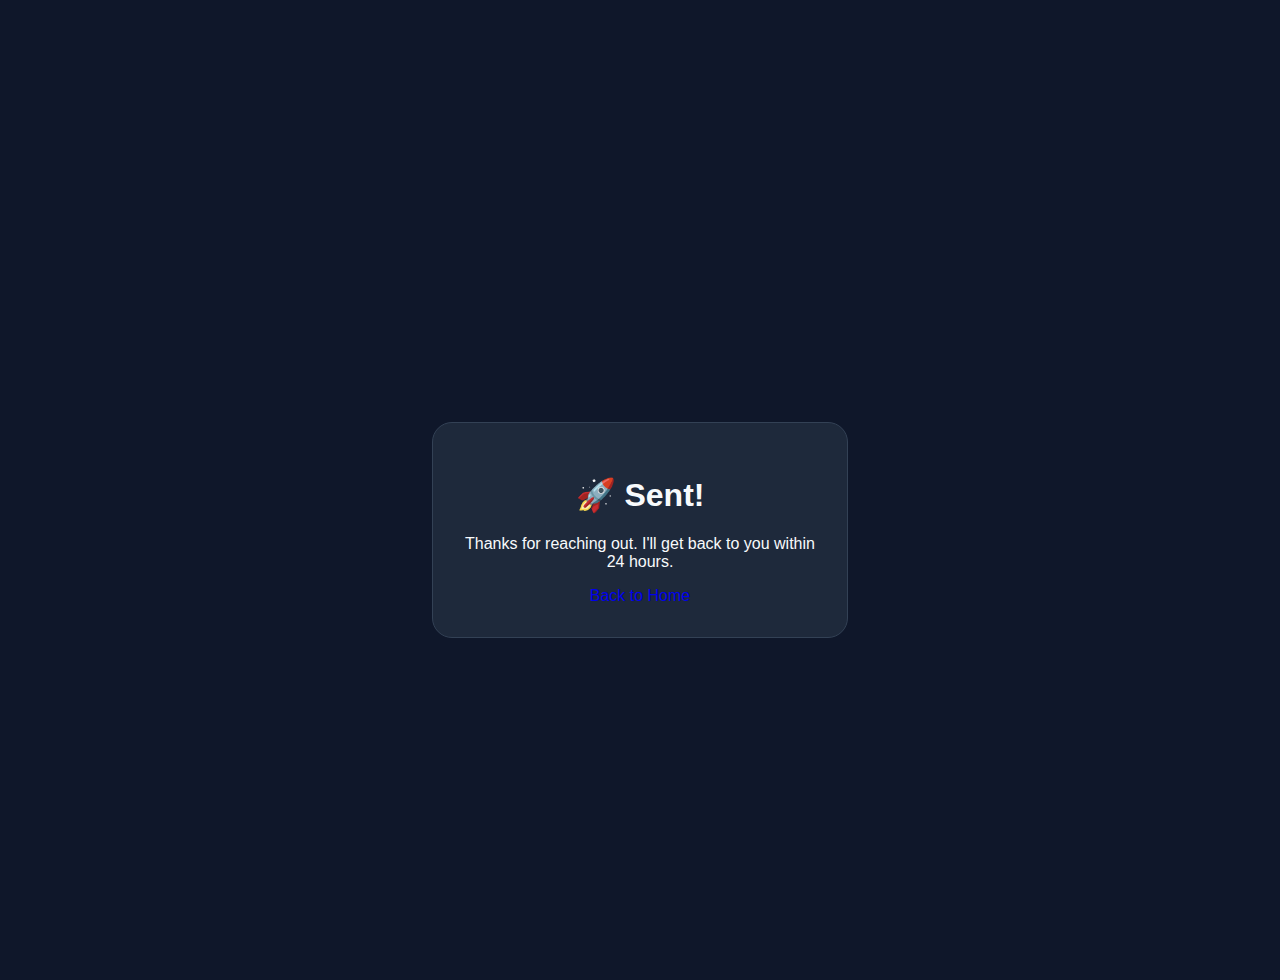
<file: success.html>
<!DOCTYPE html>
<html lang="en">
<head>
    <meta charset="UTF-8">
    <title>Message Received!</title>
    <link rel="stylesheet" href="style.css">
</head>
<body style="display: flex; justify-content: center; align-items: center; height: 100vh; text-align: center;">
    <div class="card">
        <h1>🚀 Sent!</h1>
        <p>Thanks for reaching out. I'll get back to you within 24 hours.</p>
        <a href="index.html" class="buy-btn" style="text-decoration: none; display: inline-block;">Back to Home</a>
    </div>
</body>
</html>
</file>
<file: style.css>
/* GLOBAL SETTINGS */
html { scroll-behavior: smooth; }
body {
    background-color: #0f172a;
    color: #f8fafc;
    font-family: 'Segoe UI', sans-serif;
    margin: 0;
    padding-top: 80px; /* Space for the fixed navbar */
    transition: 0.4s;
}

/* NAVBAR STYLES */
.navbar {
    position: fixed;
    top: 0;
    width: 100%;
    display: flex;
    justify-content: space-between;
    align-items: center;
    padding: 0.8rem 5%;
    background: rgba(30, 41, 59, 0.95);
    backdrop-filter: blur(10px);
    z-index: 1000;
    border-bottom: 1px solid #334155;
    box-sizing: border-box;
}

.nav-logo { font-weight: bold; font-size: 1.5rem; color: #38bdf8; }
.nav-logo span { color: white; }

.nav-links { 
    display: flex; 
    list-style: none; 
    gap: 20px; 
    align-items: center; 
    margin: 0;
}

.nav-links a { color: #f8fafc; text-decoration: none; font-weight: 500; }

/* THEME BUTTON FIX */
.theme-btn {
    background: #334155;
    border: none;
    cursor: pointer;
    font-size: 1.2rem;
    padding: 5px 10px;
    border-radius: 50%;
    transition: 0.3s;
}

/* CARDS & GRID */
.section { 
    display: flex; 
    flex-direction: column; 
    align-items: center; 
    padding: 50px 20px; 
}

.card, .product-card {
    background: #1e293b;
    border: 1px solid #334155;
    border-radius: 20px;
    padding: 2rem;
    text-align: center;
    max-width: 350px;
}

.profile-img { width: 100px; height: 100px; border-radius: 50%; border: 3px solid #38bdf8; margin-bottom: 15px; }

.product-grid {
    display: grid;
    grid-template-columns: repeat(auto-fit, minmax(280px, 1fr));
    gap: 30px;
    width: 100%;
    max-width: 1000px;
    margin-top: 30px;
}

/* LIGHT MODE OVERRIDES */
body.light-mode { background-color: #f1f5f9; color: #0f172a; }
.light-mode .navbar { background: rgba(255, 255, 255, 0.95); border-color: #cbd5e1; }
.light-mode .nav-links a, .light-mode .nav-logo span { color: #0f172a; }
.light-mode .card, .light-mode .product-card { background: white; border-color: #cbd5e1; }
.light-mode h1, .light-mode h2, .light-mode h3 { color: #0f172a; }

.contact-form {
    display: flex;
    flex-direction: column;
    gap: 15px;
    width: 100%;
    max-width: 500px;
    background: #1e293b;
    padding: 30px;
    border-radius: 15px;
    border: 1px solid #334155;
}

.contact-form input, .contact-form textarea {
    padding: 12px;
    border-radius: 8px;
    border: 1px solid #334155;
    background: #0f172a;
    color: white;
    font-family: inherit;
}

.light-mode .contact-form {
    background: white;
    border-color: #cbd5e1;
}

.light-mode .contact-form input, .light-mode .contact-form textarea {
    background: #f1f5f9;
    color: #0f172a;
    border-color: #cbd5e1;
}
/* ... KEEP ALL YOUR EXISTING CSS ... */

/* Add these to the bottom to handle the new POC sections */
.separator {
    border: 0;
    height: 1px;
    background: #334155;
    margin: 100px auto;
    width: 80%;
}

.form-container {
    width: 100%;
    max-width: 640px;
    background: white;
    border-radius: 15px;
    border: 3px solid #38bdf8;
    overflow: hidden;
}

/* Specific button color for POC 2 to tell them apart */
#google-custom .buy-btn {
    background: #a855f7;
}
</file>
